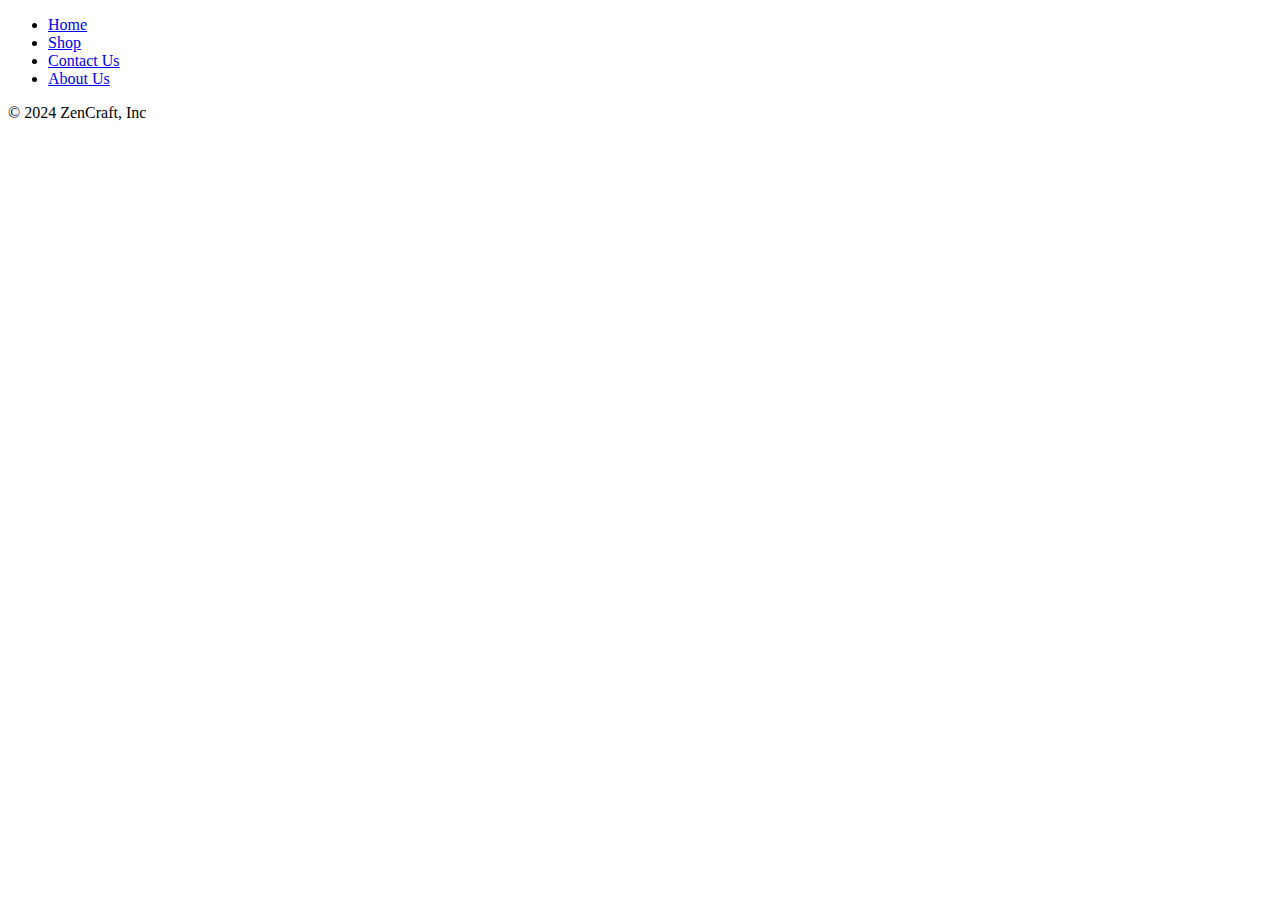
<file: html/footer.html>
<!DOCTYPE html>
<html lang="en">
<head>
    <meta charset="UTF-8">
    <meta name="viewport" content="width=device-width, initial-scale=1.0">
    <link href="https://cdn.jsdelivr.net/npm/bootstrap@5.3.2/dist/css/bootstrap.min.css" rel="stylesheet" integrity="sha384-T3c6CoIi6uLrA9TneNEoa7RxnatzjcDSCmG1MXxSR1GAsXEV/Dwwykc2MPK8M2HN" crossorigin="anonymous">
    <link rel="stylesheet" href="https://fonts.googleapis.com/css2?family=Material+Symbols+Outlined:opsz,wght,FILL,GRAD@24,400,0,0" />
    <title>Footer</title>
</head>
<body>
    <footer class="py-3">
        <ul class="nav justify-content-center border-bottom pb-3 mb-3">
          <li class="nav-item"><a href="index.html" class="nav-link px-2 text-muted">Home</a></li>
          <li class="nav-item"><a href="html/shop.html" class="nav-link px-2 text-muted">Shop</a></li>
          <li class="nav-item"><a href="html/contact.html" class="nav-link px-2 text-muted">Contact Us</a></li>
          <li class="nav-item"><a href="#" class="nav-link px-2 text-muted">About Us</a></li>
        </ul>
        <p class="text-center text-muted">&copy; 2024 ZenCraft, Inc</p>
      </footer>
</body>
</html>
</file>
